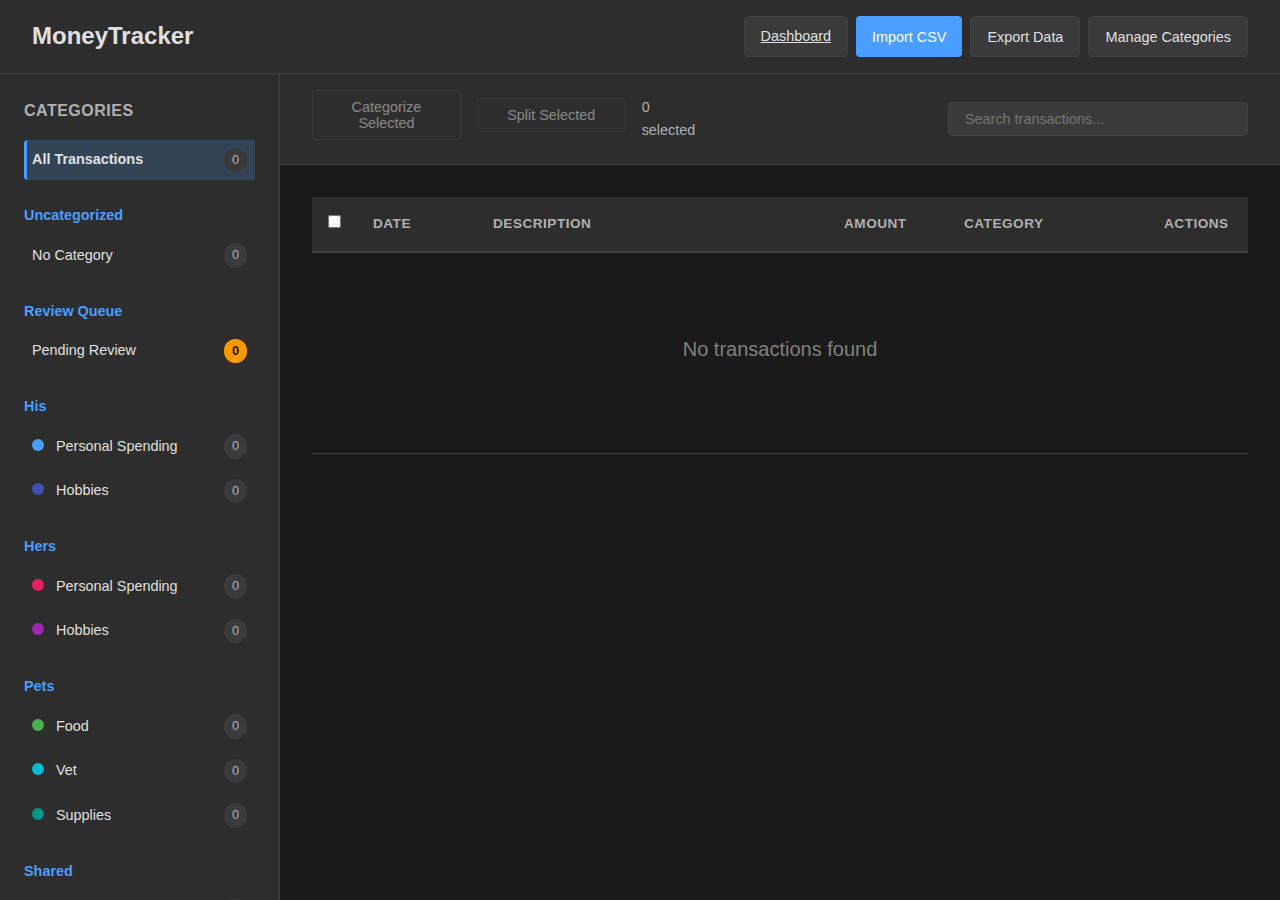
<file: index.html>
<!DOCTYPE html>
<html lang="en">
<head>
    <meta charset="UTF-8">
    <meta name="viewport" content="width=device-width, initial-scale=1.0">
    <title>MoneyTracker</title>
    <link rel="stylesheet" href="styles.css">
</head>
<body>
    <div class="app-container">
        <!-- Header -->
        <header class="header">
            <h1>MoneyTracker</h1>
            <div class="header-actions">
                <a href="dashboard.html" class="btn btn-secondary">Dashboard</a>
                <button id="importBtn" class="btn btn-primary">Import CSV</button>
                <button id="exportBtn" class="btn btn-secondary">Export Data</button>
                <button id="categoryManagerBtn" class="btn btn-secondary">Manage Categories</button>
            </div>
        </header>

        <!-- Main Content Area - Transactions View -->
        <div class="main-content" id="transactionView">
            <!-- Sidebar -->
            <aside class="sidebar">
                <div class="sidebar-section">
                    <h2>Categories</h2>
                    <div id="categoryList" class="category-list">
                        <div class="category-group">
                            <div class="category-items">
                                <div class="category-item" id="showAllCategory">
                                    <span class="category-name" style="font-weight: bold;">All Transactions</span>
                                    <span class="category-count" id="allTransactionsCount">0</span>
                                </div>
                            </div>
                        </div>
                        <div class="category-group">
                            <h3>Uncategorized</h3>
                            <div class="category-items" data-group="Uncategorized">
                                <div class="category-item" id="uncategorizedCategory">
                                    <span class="category-name">No Category</span>
                                    <span class="category-count" id="uncategorizedCount">0</span>
                                </div>
                            </div>
                        </div>
                        <div class="category-group">
                            <h3>Review Queue</h3>
                            <div class="category-items" data-group="ReviewQueue">
                                <div class="category-item" id="reviewQueueCategory">
                                    <span class="category-name">Pending Review</span>
                                    <span class="category-count badge" id="reviewQueueCount">0</span>
                                </div>
                            </div>
                        </div>
                        <div class="category-group">
                            <h3>His</h3>
                            <div class="category-items" data-group="His"></div>
                        </div>
                        <div class="category-group">
                            <h3>Hers</h3>
                            <div class="category-items" data-group="Hers"></div>
                        </div>
                        <div class="category-group">
                            <h3>Pets</h3>
                            <div class="category-items" data-group="Pets"></div>
                        </div>
                        <div class="category-group">
                            <h3>Shared</h3>
                            <div class="category-items" data-group="Shared"></div>
                        </div>
                        <div class="category-group">
                            <h3>Transfers</h3>
                            <div class="category-items" data-group="Transfers"></div>
                        </div>
                    </div>
                </div>

                <div class="sidebar-section">
                    <h2>Actions</h2>
                    <button id="applyRulesBtn" class="btn btn-action">Apply Auto-Rules</button>
                    <button id="clearSelectionBtn" class="btn btn-action">Clear Selection</button>
                </div>
            </aside>

            <!-- Transaction List -->
            <main class="transaction-area">
                <div class="transaction-controls">
                    <div class="bulk-actions">
                        <button id="bulkCategorizeBtn" class="btn btn-action" disabled>Categorize Selected</button>
                        <button id="bulkSplitBtn" class="btn btn-action" disabled>Split Selected</button>
                        <span id="selectionCount" class="selection-count">0 selected</span>
                    </div>
                    <div class="filters">
                        <input type="text" id="searchInput" placeholder="Search transactions..." class="search-input">
                    </div>
                </div>

                <div class="transaction-table-container">
                    <table class="transaction-table">
                        <thead>
                            <tr>
                                <th class="col-checkbox"><input type="checkbox" id="selectAllCheckbox"></th>
                                <th class="col-date">Date</th>
                                <th class="col-description">Description</th>
                                <th class="col-amount">Amount</th>
                                <th class="col-category">Category</th>
                                <th class="col-actions">Actions</th>
                            </tr>
                        </thead>
                        <tbody id="transactionTableBody">
                            <tr class="empty-state">
                                <td colspan="6">
                                    <div class="empty-message">
                                        <p>No transactions yet</p>
                                        <p>Click "Import CSV" to get started</p>
                                    </div>
                                </td>
                            </tr>
                        </tbody>
                    </table>
                </div>
            </main>
        </div>
    </div>

    <!-- Import Modal -->
    <div id="importModal" class="modal hidden">
        <div class="modal-content">
            <div class="modal-header">
                <h2>Import CSV</h2>
                <button class="modal-close">&times;</button>
            </div>
            <div class="modal-body">
                <div id="importStep1" class="import-step">
                    <input type="file" id="csvFileInput" accept=".csv" class="file-input">
                    <label for="csvFileInput" class="file-label">
                        <span>Choose CSV File</span>
                    </label>
                </div>
                <div id="importStep2" class="import-step hidden">
                    <h3>Preview</h3>
                    <p id="importInfo"></p>
                    <div class="preview-container">
                        <table class="preview-table">
                            <thead id="previewTableHead"></thead>
                            <tbody id="previewTableBody"></tbody>
                        </table>
                    </div>
                    <div class="modal-actions">
                        <button id="confirmImportBtn" class="btn btn-primary">Import Transactions</button>
                        <button id="cancelImportBtn" class="btn btn-secondary">Cancel</button>
                    </div>
                </div>
            </div>
        </div>
    </div>

    <!-- Category Manager Modal -->
    <div id="categoryManagerModal" class="modal hidden">
        <div class="modal-content">
            <div class="modal-header">
                <h2>Manage Categories</h2>
                <button class="modal-close">&times;</button>
            </div>
            <div class="modal-body">
                <div class="category-manager">
                    <div class="add-category-form">
                        <h3>Add Category</h3>
                        <select id="categoryGroupSelect" class="form-select">
                            <option value="His">His</option>
                            <option value="Hers">Hers</option>
                            <option value="Pets">Pets</option>
                            <option value="Shared">Shared</option>
                            <option value="Transfers">Transfers</option>
                        </select>
                        <input type="text" id="categoryNameInput" placeholder="Category name" class="form-input">
                        <input type="color" id="categoryColorInput" value="#4a9eff" class="form-input-color">
                        <button id="addCategoryBtn" class="btn btn-primary">Add</button>
                    </div>
                    <div class="category-list-manager">
                        <h3>Existing Categories</h3>
                        <div id="categoryManagerList"></div>
                    </div>
                </div>
            </div>
        </div>
    </div>

    <!-- Bulk Categorize Modal -->
    <div id="bulkCategorizeModal" class="modal hidden">
        <div class="modal-content modal-small">
            <div class="modal-header">
                <h2>Categorize Selected Transactions</h2>
                <button class="modal-close">&times;</button>
            </div>
            <div class="modal-body">
                <p id="bulkCategorizeInfo"></p>
                <select id="bulkCategorySelect" class="form-select">
                    <option value="">Select a category...</option>
                </select>
                <div class="modal-actions">
                    <button id="confirmBulkCategorizeBtn" class="btn btn-primary">Apply</button>
                    <button id="cancelBulkCategorizeBtn" class="btn btn-secondary">Cancel</button>
                </div>
            </div>
        </div>
    </div>

    <!-- Create Rule Modal -->
    <div id="createRuleModal" class="modal hidden">
        <div class="modal-content modal-small">
            <div class="modal-header">
                <h2>Create Auto-Categorization Rule</h2>
                <button class="modal-close">&times;</button>
            </div>
            <div class="modal-body">
                <div class="form-group">
                    <label for="rulePatternInput">Pattern to match:</label>
                    <input type="text" id="rulePatternInput" class="form-input" placeholder="e.g., APPLE.COM">
                    <small>This will match any transaction containing this text</small>
                </div>
                <div class="form-group">
                    <label for="ruleCategorySelect">Category:</label>
                    <select id="ruleCategorySelect" class="form-select"></select>
                </div>
                <div class="modal-actions">
                    <button id="confirmCreateRuleBtn" class="btn btn-primary">Create Rule</button>
                    <button id="cancelCreateRuleBtn" class="btn btn-secondary">Cancel</button>
                </div>
            </div>
        </div>
    </div>

    <!-- Split Transaction Modal -->
    <div id="splitTransactionModal" class="modal hidden">
        <div class="modal-content modal-large">
            <div class="modal-header">
                <h2>Split Transaction</h2>
                <button class="modal-close">&times;</button>
            </div>
            <div class="modal-body">
                <div class="split-transaction-info">
                    <p id="splitTransactionDesc"></p>
                    <p id="splitTransactionAmount"></p>
                </div>

                <!-- Template Selection -->
                <div class="split-templates-section">
                    <h3>Quick Templates</h3>
                    <div id="templateButtons" class="template-buttons"></div>
                </div>

                <!-- Manual Split -->
                <div class="split-manual-section">
                    <h3>Split Details</h3>
                    <div id="splitsList" class="splits-list"></div>
                    <button id="addSplitBtn" class="btn btn-secondary">+ Add Category</button>
                    <div class="split-total">
                        <span>Total:</span>
                        <span id="splitPercentageTotal">0%</span>
                        <span id="splitAmountTotal">$0.00</span>
                    </div>
                </div>

                <div class="modal-actions">
                    <button id="saveSplitAsTemplateBtn" class="btn btn-secondary">Save as Template</button>
                    <button id="confirmSplitBtn" class="btn btn-primary">Apply Split</button>
                    <button id="cancelSplitBtn" class="btn btn-secondary">Cancel</button>
                </div>
            </div>
        </div>
    </div>

    <!-- Save Split Template Modal -->
    <div id="saveSplitTemplateModal" class="modal hidden">
        <div class="modal-content modal-small">
            <div class="modal-header">
                <h2>Save as Template</h2>
                <button class="modal-close">&times;</button>
            </div>
            <div class="modal-body">
                <div class="form-group">
                    <label for="templateNameInput">Template Name:</label>
                    <input type="text" id="templateNameInput" class="form-input" placeholder="e.g., Amazon - Typical">
                </div>
                <div class="modal-actions">
                    <button id="confirmSaveTemplateBtn" class="btn btn-primary">Save</button>
                    <button id="cancelSaveTemplateBtn" class="btn btn-secondary">Cancel</button>
                </div>
            </div>
        </div>
    </div>

    <!-- Bulk Split Modal -->
    <div id="bulkSplitModal" class="modal hidden">
        <div class="modal-content modal-large">
            <div class="modal-header">
                <h2>Bulk Split Transactions</h2>
                <button class="modal-close">&times;</button>
            </div>
            <div class="modal-body">
                <div class="bulk-split-info">
                    <p id="bulkSplitCount"></p>
                    <p class="text-muted">Choose a template to apply the same split to all selected transactions</p>
                </div>

                <!-- Template Selection -->
                <div class="split-templates-section">
                    <h3>Select Template</h3>
                    <div id="bulkTemplateButtons" class="template-buttons"></div>
                </div>

                <!-- Manual Split -->
                <div class="split-manual-section">
                    <h3>Or Create Custom Split</h3>
                    <div id="bulkSplitsList" class="splits-list"></div>
                    <button id="addBulkSplitBtn" class="btn btn-secondary">+ Add Category</button>
                    <div class="split-total">
                        <span>Total:</span>
                        <span id="bulkSplitPercentageTotal">0%</span>
                    </div>
                </div>

                <div class="modal-actions">
                    <button id="confirmBulkSplitBtn" class="btn btn-primary">Apply to All Selected</button>
                    <button id="cancelBulkSplitBtn" class="btn btn-secondary">Cancel</button>
                </div>
            </div>
        </div>
    </div>

    <!-- Review Queue Modal -->
    <div id="reviewQueueModal" class="modal hidden">
        <div class="modal-content modal-large">
            <div class="modal-header">
                <h2>Review Auto-Categorized Transactions</h2>
                <button class="modal-close">&times;</button>
            </div>
            <div class="modal-body">
                <div class="review-queue-info">
                    <p id="reviewQueueInfo"></p>
                    <p class="text-muted">These transactions were automatically categorized. Please review and approve or deny each suggestion.</p>
                </div>

                <div class="review-queue-list" id="reviewQueueList">
                    <!-- Review items will be inserted here -->
                </div>

                <div class="modal-actions">
                    <button id="acceptAllReviewBtn" class="btn btn-primary">Accept All</button>
                    <button id="reviewLaterBtn" class="btn btn-secondary">Review Later</button>
                </div>
            </div>
        </div>
    </div>

    <!-- Hidden file input for import -->
    <input type="file" id="importDataFileInput" accept=".json" style="display: none;">

    <!-- Scripts -->
    <script src="db.js"></script>
    <script src="csv-parser.js"></script>
    <script src="categories.js"></script>
    <script src="rules.js"></script>
    <script src="templates.js"></script>
    <script src="smart-categorization.js"></script>
    <script src="app.js"></script>
</body>
</html>
</file>
<file: styles.css>
/* Dark Mode Theme Variables */
:root {
    --bg-primary: #1a1a1a;
    --bg-secondary: #2d2d2d;
    --bg-tertiary: #3a3a3a;
    --text-primary: #e0e0e0;
    --text-secondary: #b0b0b0;
    --text-muted: #808080;
    --accent-primary: #4a9eff;
    --accent-hover: #3a8ee0;
    --success: #4caf50;
    --warning: #ff9800;
    --error: #f44336;
    --border: #404040;
    --shadow: rgba(0, 0, 0, 0.3);
}

/* Reset & Base Styles */
* {
    margin: 0;
    padding: 0;
    box-sizing: border-box;
}

body {
    font-family: -apple-system, BlinkMacSystemFont, 'Segoe UI', Roboto, Oxygen, Ubuntu, Cantarell, sans-serif;
    background-color: var(--bg-primary);
    color: var(--text-primary);
    line-height: 1.6;
    overflow-x: hidden;
}

/* App Container */
.app-container {
    display: flex;
    flex-direction: column;
    height: 100vh;
}

/* Header */
.header {
    background-color: var(--bg-secondary);
    padding: 1rem 2rem;
    border-bottom: 1px solid var(--border);
    display: flex;
    justify-content: space-between;
    align-items: center;
}

.header h1 {
    font-size: 1.5rem;
    font-weight: 600;
}

.header-actions {
    display: flex;
    gap: 0.5rem;
}

/* Main Content */
.main-content {
    display: flex;
    flex: 1;
    overflow: hidden;
}

/* Sidebar */
.sidebar {
    width: 280px;
    background-color: var(--bg-secondary);
    border-right: 1px solid var(--border);
    padding: 1.5rem;
    overflow-y: auto;
}

.sidebar-section {
    margin-bottom: 2rem;
}

.sidebar-section h2 {
    font-size: 1rem;
    font-weight: 600;
    margin-bottom: 1rem;
    text-transform: uppercase;
    color: var(--text-secondary);
    letter-spacing: 0.5px;
}

.category-group {
    margin-bottom: 1.5rem;
}

.category-group h3 {
    font-size: 0.9rem;
    font-weight: 600;
    margin-bottom: 0.5rem;
    color: var(--accent-primary);
}

.category-items {
    display: flex;
    flex-direction: column;
    gap: 0.25rem;
}

.category-item {
    display: flex;
    justify-content: space-between;
    align-items: center;
    padding: 0.5rem;
    border-radius: 4px;
    cursor: pointer;
    transition: background-color 0.2s;
}

.category-item:hover {
    background-color: var(--bg-tertiary);
}

.category-item.active {
    background-color: rgba(74, 158, 255, 0.2);
    border-left: 3px solid var(--accent-primary);
    padding-left: calc(0.5rem - 3px);
}

.category-name {
    font-size: 0.9rem;
}

.category-count {
    background-color: var(--bg-tertiary);
    padding: 0.125rem 0.5rem;
    border-radius: 12px;
    font-size: 0.8rem;
    color: var(--text-secondary);
}

.category-color-dot {
    width: 12px;
    height: 12px;
    border-radius: 50%;
    margin-right: 0.5rem;
    display: inline-block;
}

/* Transaction Area */
.transaction-area {
    flex: 1;
    display: flex;
    flex-direction: column;
    overflow: hidden;
}

.transaction-controls {
    padding: 1rem 2rem;
    background-color: var(--bg-secondary);
    border-bottom: 1px solid var(--border);
    display: flex;
    justify-content: space-between;
    align-items: center;
}

.bulk-actions {
    display: flex;
    gap: 1rem;
    align-items: center;
}

.selection-count {
    color: var(--text-secondary);
    font-size: 0.9rem;
}

.search-input {
    padding: 0.5rem 1rem;
    background-color: var(--bg-tertiary);
    border: 1px solid var(--border);
    border-radius: 4px;
    color: var(--text-primary);
    font-size: 0.9rem;
    width: 300px;
}

.search-input:focus {
    outline: none;
    border-color: var(--accent-primary);
}

/* Transaction Table */
.transaction-table-container {
    flex: 1;
    overflow-y: auto;
    padding: 2rem;
}

.transaction-table {
    width: 100%;
    border-collapse: collapse;
}

.transaction-table thead {
    position: sticky;
    top: 0;
    background-color: var(--bg-secondary);
    z-index: 10;
}

.transaction-table th {
    padding: 1rem;
    text-align: left;
    font-weight: 600;
    font-size: 0.85rem;
    text-transform: uppercase;
    color: var(--text-secondary);
    letter-spacing: 0.5px;
    border-bottom: 2px solid var(--border);
}

.transaction-table td {
    padding: 1rem;
    border-bottom: 1px solid var(--border);
}

.transaction-table tbody tr {
    transition: background-color 0.2s;
}

.transaction-table tbody tr:hover {
    background-color: var(--bg-secondary);
}

.transaction-table tbody tr.selected {
    background-color: rgba(74, 158, 255, 0.1);
}

.col-checkbox {
    width: 40px;
}

.col-date {
    width: 120px;
}

.col-description {
    width: auto;
}

.col-amount {
    width: 120px;
    text-align: right;
}

.col-category {
    width: 200px;
}

.col-actions {
    width: 100px;
}

.amount-debit {
    color: var(--error);
}

.amount-credit {
    color: var(--success);
}

.empty-state {
    text-align: center;
}

.empty-message {
    padding: 4rem 2rem;
    color: var(--text-muted);
}

.empty-message p:first-child {
    font-size: 1.25rem;
    margin-bottom: 0.5rem;
}

/* Buttons */
.btn {
    padding: 0.5rem 1rem;
    border: none;
    border-radius: 4px;
    font-size: 0.9rem;
    font-weight: 500;
    cursor: pointer;
    transition: all 0.2s;
}

.btn:hover:not(:disabled) {
    transform: translateY(-1px);
    box-shadow: 0 2px 8px var(--shadow);
}

.btn:disabled {
    opacity: 0.5;
    cursor: not-allowed;
}

.btn-primary {
    background-color: var(--accent-primary);
    color: white;
}

.btn-primary:hover:not(:disabled) {
    background-color: var(--accent-hover);
}

.btn-secondary {
    background-color: var(--bg-tertiary);
    color: var(--text-primary);
    border: 1px solid var(--border);
}

.btn-secondary:hover:not(:disabled) {
    background-color: var(--bg-secondary);
}

.btn-action {
    background-color: var(--bg-secondary);
    color: var(--text-primary);
    border: 1px solid var(--border);
    width: 100%;
    margin-bottom: 0.5rem;
}

.btn-action:hover:not(:disabled) {
    background-color: var(--bg-tertiary);
}

.btn-small {
    padding: 0.25rem 0.75rem;
    font-size: 0.8rem;
}

.btn-danger {
    background-color: var(--error);
    color: white;
}

.btn-danger:hover:not(:disabled) {
    background-color: #d32f2f;
}

/* Forms */
.form-select,
.form-input {
    padding: 0.5rem;
    background-color: var(--bg-tertiary);
    border: 1px solid var(--border);
    border-radius: 4px;
    color: var(--text-primary);
    font-size: 0.9rem;
    width: 100%;
}

.form-select:focus,
.form-input:focus {
    outline: none;
    border-color: var(--accent-primary);
}

.form-input-color {
    padding: 0.25rem;
    background-color: var(--bg-tertiary);
    border: 1px solid var(--border);
    border-radius: 4px;
    cursor: pointer;
    height: 40px;
}

.form-group {
    margin-bottom: 1rem;
}

.form-group label {
    display: block;
    margin-bottom: 0.5rem;
    font-weight: 500;
    font-size: 0.9rem;
}

.form-group small {
    display: block;
    margin-top: 0.25rem;
    color: var(--text-muted);
    font-size: 0.8rem;
}

/* Modals */
.modal {
    position: fixed;
    top: 0;
    left: 0;
    right: 0;
    bottom: 0;
    background-color: rgba(0, 0, 0, 0.7);
    display: flex;
    align-items: center;
    justify-content: center;
    z-index: 1000;
}

.modal.hidden {
    display: none;
}

.modal-content {
    background-color: var(--bg-secondary);
    border-radius: 8px;
    width: 90%;
    max-width: 800px;
    max-height: 90vh;
    overflow-y: auto;
    box-shadow: 0 4px 20px var(--shadow);
}

.modal-small .modal-content {
    max-width: 500px;
}

.modal-header {
    padding: 1.5rem;
    border-bottom: 1px solid var(--border);
    display: flex;
    justify-content: space-between;
    align-items: center;
}

.modal-header h2 {
    font-size: 1.25rem;
    font-weight: 600;
}

.modal-close {
    background: none;
    border: none;
    font-size: 1.5rem;
    color: var(--text-secondary);
    cursor: pointer;
    padding: 0;
    width: 30px;
    height: 30px;
    display: flex;
    align-items: center;
    justify-content: center;
    border-radius: 4px;
}

.modal-close:hover {
    background-color: var(--bg-tertiary);
}

.modal-body {
    padding: 1.5rem;
}

.modal-actions {
    margin-top: 1.5rem;
    display: flex;
    gap: 0.5rem;
    justify-content: flex-end;
}

/* Import Modal */
.import-step {
    margin-bottom: 1rem;
}

.import-step.hidden {
    display: none;
}

.file-input {
    display: none;
}

.file-label {
    display: inline-block;
    padding: 1rem 2rem;
    background-color: var(--accent-primary);
    color: white;
    border-radius: 4px;
    cursor: pointer;
    transition: background-color 0.2s;
}

.file-label:hover {
    background-color: var(--accent-hover);
}

.preview-container {
    max-height: 400px;
    overflow: auto;
    margin: 1rem 0;
    border: 1px solid var(--border);
    border-radius: 4px;
}

.preview-table {
    width: 100%;
    border-collapse: collapse;
    font-size: 0.85rem;
}

.preview-table th,
.preview-table td {
    padding: 0.5rem;
    border-bottom: 1px solid var(--border);
    text-align: left;
}

.preview-table th {
    background-color: var(--bg-tertiary);
    font-weight: 600;
    position: sticky;
    top: 0;
}

/* Category Manager */
.category-manager {
    display: flex;
    flex-direction: column;
    gap: 2rem;
}

.add-category-form {
    display: grid;
    grid-template-columns: 1fr 2fr auto auto;
    gap: 0.5rem;
    align-items: center;
}

.add-category-form h3 {
    grid-column: 1 / -1;
    margin-bottom: 0.5rem;
}

.category-list-manager {
    display: flex;
    flex-direction: column;
    gap: 1rem;
}

.category-manager-item {
    display: flex;
    justify-content: space-between;
    align-items: center;
    padding: 0.75rem;
    background-color: var(--bg-tertiary);
    border-radius: 4px;
}

.category-manager-info {
    display: flex;
    align-items: center;
    gap: 0.75rem;
}

.category-manager-actions {
    display: flex;
    gap: 0.5rem;
}

/* Scrollbar Styling */
::-webkit-scrollbar {
    width: 10px;
    height: 10px;
}

::-webkit-scrollbar-track {
    background: var(--bg-primary);
}

::-webkit-scrollbar-thumb {
    background: var(--bg-tertiary);
    border-radius: 5px;
}

::-webkit-scrollbar-thumb:hover {
    background: var(--border);
}

/* Utility Classes */
.hidden {
    display: none;
}

.text-muted {
    color: var(--text-muted);
}

.text-success {
    color: var(--success);
}

.text-error {
    color: var(--error);
}

.text-warning {
    color: var(--warning);
}

/* Split Transaction Modal */
.modal-large .modal-content {
    max-width: 700px;
}

.split-transaction-info {
    margin-bottom: 1.5rem;
    padding: 1rem;
    background-color: var(--bg-tertiary);
    border-radius: 4px;
}

.split-transaction-info p {
    margin: 0.25rem 0;
}

.split-templates-section {
    margin-bottom: 2rem;
}

.split-templates-section h3 {
    font-size: 1rem;
    margin-bottom: 0.75rem;
}

.template-buttons {
    display: flex;
    gap: 0.5rem;
    flex-wrap: wrap;
}

.template-button {
    padding: 0.5rem 1rem;
    background-color: var(--bg-tertiary);
    border: 1px solid var(--border);
    border-radius: 4px;
    cursor: pointer;
    transition: all 0.2s;
}

.template-button:hover {
    background-color: var(--accent-primary);
    border-color: var(--accent-primary);
    color: white;
}

.split-manual-section h3 {
    font-size: 1rem;
    margin-bottom: 0.75rem;
}

.splits-list {
    margin-bottom: 1rem;
}

.split-item {
    display: grid;
    grid-template-columns: 2fr 1fr 1fr auto;
    gap: 0.5rem;
    align-items: center;
    margin-bottom: 0.5rem;
    padding: 0.75rem;
    background-color: var(--bg-tertiary);
    border-radius: 4px;
}

.split-item select {
    background-color: var(--bg-secondary);
}

.split-item input[type="number"] {
    padding: 0.5rem;
    background-color: var(--bg-secondary);
    border: 1px solid var(--border);
    border-radius: 4px;
    color: var(--text-primary);
    font-size: 0.9rem;
}

.split-item input[type="number"]:focus {
    outline: none;
    border-color: var(--accent-primary);
}

.split-item .split-amount {
    color: var(--text-primary);
    font-weight: 500;
}

.split-item .btn-danger {
    padding: 0.25rem 0.5rem;
    font-size: 0.85rem;
}

.split-total {
    display: flex;
    justify-content: flex-end;
    gap: 1rem;
    padding: 1rem;
    background-color: var(--bg-tertiary);
    border-radius: 4px;
    font-weight: 600;
    font-size: 1.1rem;
}

.split-total #splitPercentageTotal {
    color: var(--text-secondary);
}

.split-total #splitAmountTotal {
    color: var(--accent-primary);
    min-width: 100px;
    text-align: right;
}

/* Dashboard Styles */
.dashboard-view {
    flex: 1;
    display: flex;
    flex-direction: column;
    overflow: hidden;
}

.dashboard-header {
    padding: 1rem 2rem;
    background-color: var(--bg-secondary);
    border-bottom: 1px solid var(--border);
    display: flex;
    justify-content: space-between;
    align-items: center;
}

.dashboard-header h2 {
    font-size: 1.25rem;
    font-weight: 600;
}

.dashboard-filters {
    display: flex;
    gap: 0.5rem;
}

.dashboard-filters .form-select {
    width: auto;
    min-width: 150px;
}

.dashboard-grid {
    flex: 1;
    display: grid;
    grid-template-columns: repeat(2, 1fr);
    gap: 1.5rem;
    padding: 2rem;
    overflow-y: auto;
}

.dashboard-card {
    background-color: var(--bg-secondary);
    border: 1px solid var(--border);
    border-radius: 8px;
    padding: 1.5rem;
    display: flex;
    flex-direction: column;
}

.dashboard-card h3 {
    font-size: 1rem;
    font-weight: 600;
    margin-bottom: 1rem;
    color: var(--text-primary);
}

.chart-container {
    flex: 1;
    position: relative;
    min-height: 300px;
}

.stats-list {
    display: flex;
    flex-direction: column;
    gap: 0.75rem;
}

.stat-item {
    display: flex;
    justify-content: space-between;
    align-items: center;
    padding: 0.75rem;
    background-color: var(--bg-tertiary);
    border-radius: 4px;
}

.stat-label {
    font-size: 0.9rem;
    color: var(--text-secondary);
}

.stat-value {
    font-size: 1rem;
    font-weight: 600;
    color: var(--text-primary);
}

.stat-value.negative {
    color: var(--error);
}

.stat-value.positive {
    color: var(--success);
}

/* Review Queue Styles */
.badge {
    background-color: var(--warning) !important;
    color: var(--bg-primary) !important;
    font-weight: 600;
}

.review-queue-info {
    margin-bottom: 1.5rem;
    padding: 1rem;
    background-color: var(--bg-tertiary);
    border-radius: 4px;
    border-left: 3px solid var(--warning);
}

.review-queue-info p:first-child {
    font-weight: 600;
    margin-bottom: 0.5rem;
}

.review-queue-list {
    display: flex;
    flex-direction: column;
    gap: 1rem;
    max-height: 500px;
    overflow-y: auto;
    margin-bottom: 1.5rem;
}

.review-queue-item {
    padding: 1rem;
    background-color: var(--bg-tertiary);
    border-radius: 4px;
    border-left: 3px solid var(--warning);
}

.review-item-header {
    display: flex;
    justify-content: space-between;
    align-items: flex-start;
    margin-bottom: 0.75rem;
}

.review-item-info {
    flex: 1;
}

.review-item-date {
    color: var(--text-secondary);
    font-size: 0.85rem;
    margin-bottom: 0.25rem;
}

.review-item-description {
    font-weight: 500;
    margin-bottom: 0.25rem;
}

.review-item-amount {
    font-size: 1.1rem;
    font-weight: 600;
}

.review-item-suggestion {
    display: flex;
    flex-direction: column;
    gap: 0.5rem;
    padding: 0.75rem;
    background-color: var(--bg-secondary);
    border-radius: 4px;
    margin-bottom: 0.75rem;
}

.suggestion-category {
    display: flex;
    align-items: center;
    gap: 0.5rem;
}

.suggestion-category-name {
    font-weight: 600;
    color: var(--accent-primary);
}

.confidence-badge {
    padding: 0.125rem 0.5rem;
    border-radius: 12px;
    font-size: 0.8rem;
    font-weight: 600;
    background-color: var(--success);
    color: white;
}

.confidence-badge.high {
    background-color: var(--success);
}

.confidence-badge.medium {
    background-color: var(--warning);
}

.confidence-badge.low {
    background-color: var(--error);
}

.suggestion-reasoning {
    font-size: 0.85rem;
    color: var(--text-secondary);
}

.review-item-actions {
    display: flex;
    gap: 0.5rem;
    justify-content: flex-end;
}

.review-item-actions .btn {
    padding: 0.375rem 0.75rem;
    font-size: 0.85rem;
}

/* Pending review transaction indicator */
.transaction-table tbody tr.pending-review {
    border-left: 3px solid var(--warning);
    background-color: rgba(255, 152, 0, 0.05);
}

.transaction-table tbody tr.pending-review td:first-child {
    padding-left: calc(1rem - 3px);
}

.pending-indicator {
    display: inline-block;
    padding: 0.125rem 0.5rem;
    border-radius: 12px;
    font-size: 0.75rem;
    font-weight: 600;
    background-color: var(--warning);
    color: var(--bg-primary);
    margin-left: 0.5rem;
}
</file>
